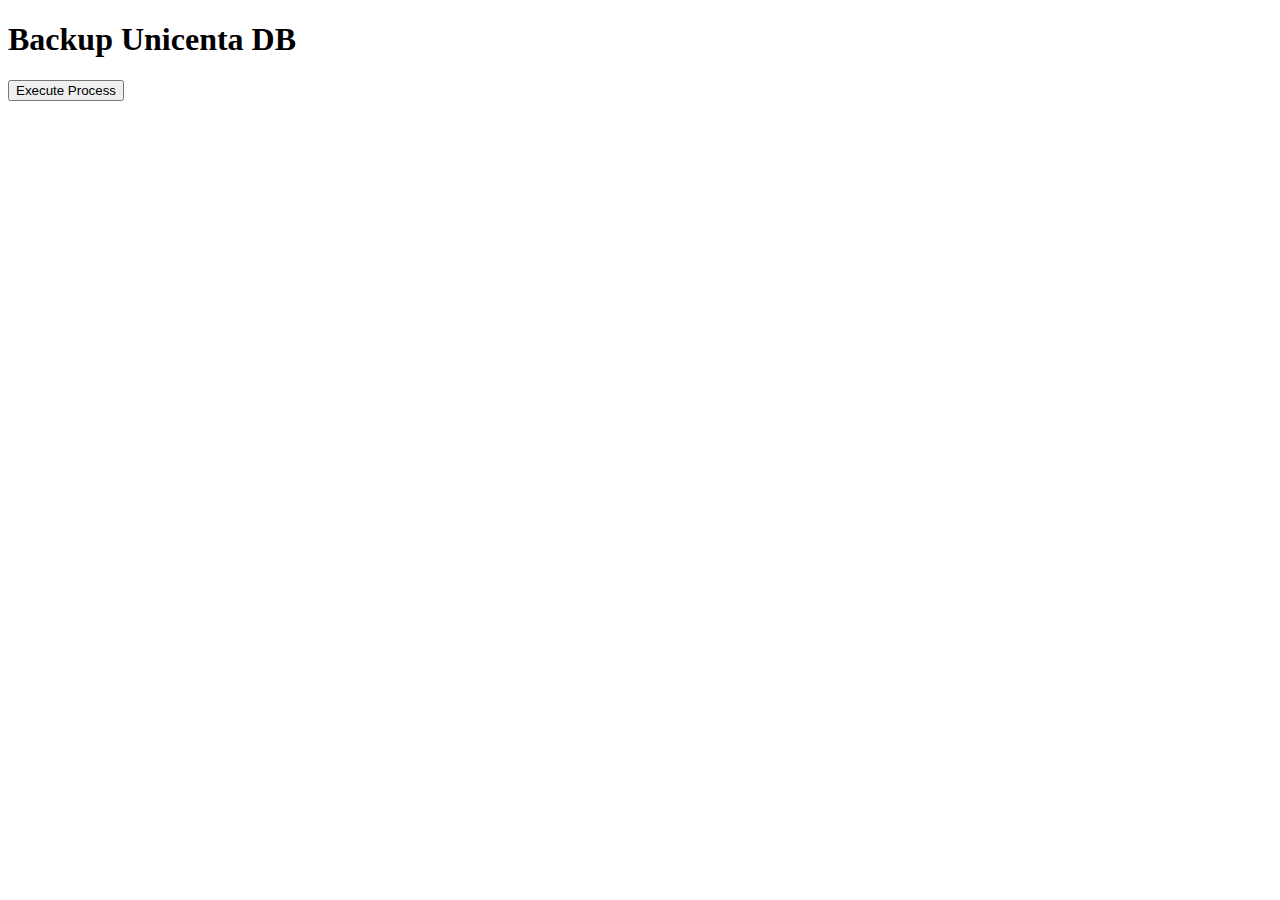
<file: sync-local/index.html>
<!DOCTYPE html>
<html lang="es">
<head>
    <meta charset="UTF-8">
    <meta name="viewport" content="width=device-width, initial-scale=1.0">
    <title>Backup Unicenta DB</title>
</head>
<body>

    <h1>Backup Unicenta DB</h1>

    <!-- Sequential Button -->
    <button onclick="executeSequentially()">Execute Process</button>
    <p id="resultado"></p>

    <script>
        function executeSequentially() {
            executeSequentialScript('1-save-db.php', 'Saving DB copy');     
        }

        function executeSequentialScript(script, mensaje, callback) {
            // Display the specific message
            document.getElementById('resultado').innerHTML = mensaje;

            // Make a request to the PHP script
            var xhr = new XMLHttpRequest();
            xhr.open("GET", script, true);

            xhr.onreadystatechange = function() {
                if (xhr.readyState == 4 && xhr.status == 200) {
                    // Display the result in the corresponding element
                    document.getElementById('resultado').innerHTML = xhr.responseText;

                    // Call the callback if provided
                    if (callback) {
                        callback();
                    }
                }
            };

            xhr.send();
        }
    </script>

</body>
</html>
</file>
